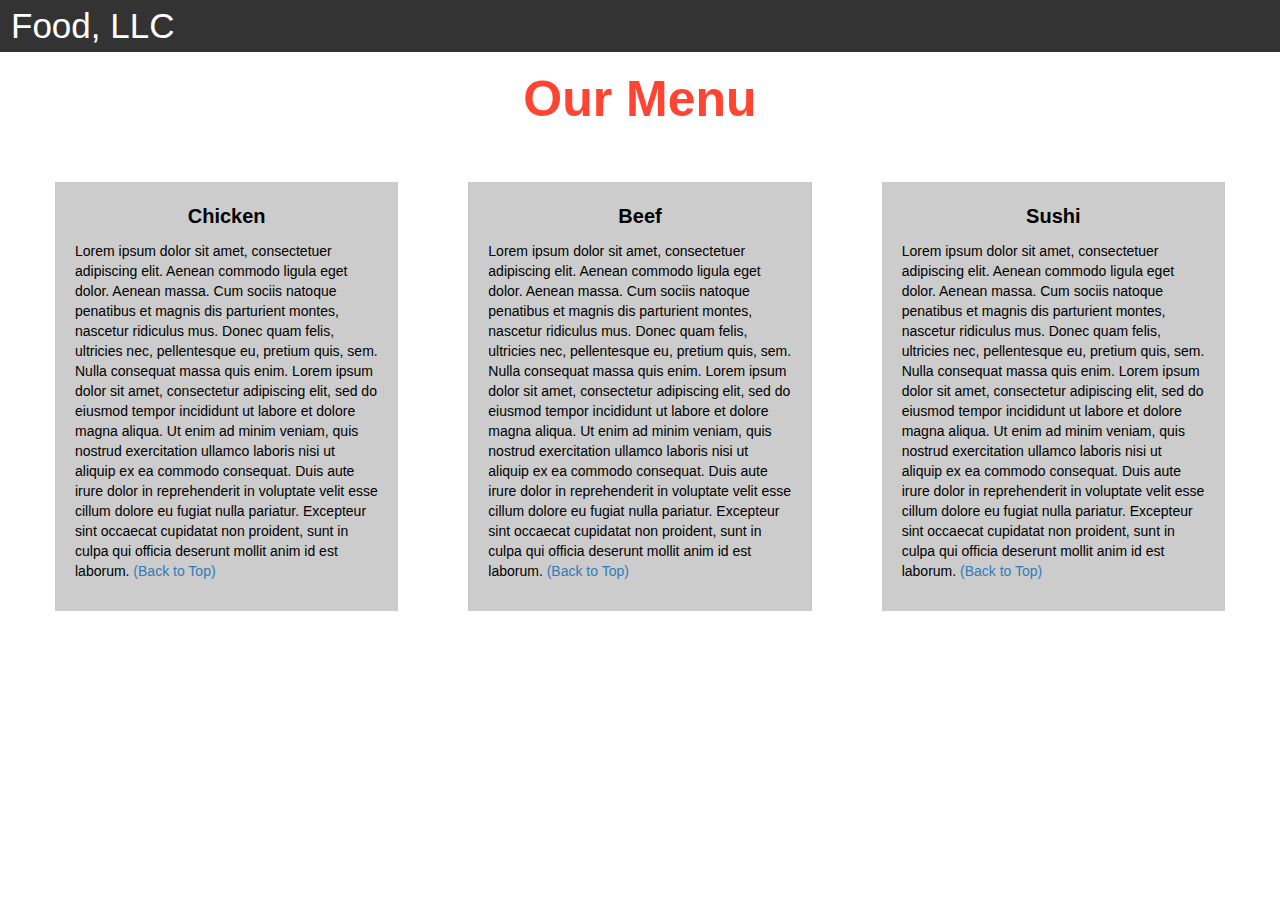
<file: index.html>
<!DOCTYPE html>
<html>
<head>
	<title>Module 3</title>
	<meta name="viewport" content="width=device-width, initial-scale=1">
	<link rel="stylesheet" href="https://maxcdn.bootstrapcdn.com/bootstrap/3.3.7/css/bootstrap.min.css">
	<link rel="stylesheet" type="text/css" href="style.css">
</head>
<body>
	<nav class="navbar" id="top">
		<div class="container-fluid">
			<div class="navbar-header">
				<button type="button" class="navbar-toggle" data-toggle="collapse" data-target="#myNavbar">
					<span class="icon-bar"></span>
					<span class="icon-bar"></span>
					<span class="icon-bar"></span> 
				</button>
				<a class="navbar-brand" href="#">Food, LLC</a>
			</div>
            <div class="collapse" id="myNavbar">
                <ul class="nav navbar-nav visible-xs">
                  <li><a class="menu-item" href="#">Chicken</a></li>
                  <li><a class="menu-item" href="#">Beef</a></li> 
                  <li><a class="menu-item" href="#">Sushi</a></li> 
                </ul>
              </div>
		</div>
	</nav>

	<h1 class="main-title">Our Menu</h1>

	<div class="container-fluid">
		<div class="row">
			<div class="col-lg-4 col-md-6 col-sm-12">
				<div class="content-box">
					<p class="item-name">Chicken</p>
					<p>Lorem ipsum dolor sit amet, consectetuer adipiscing elit. Aenean commodo ligula eget dolor. Aenean massa. Cum sociis natoque penatibus et magnis dis parturient montes, nascetur ridiculus mus. Donec quam felis, ultricies nec, pellentesque eu, pretium quis, sem. Nulla consequat massa quis enim. Lorem ipsum dolor sit amet, consectetur adipiscing elit, sed do eiusmod tempor incididunt ut labore et dolore magna aliqua. Ut enim ad minim veniam, quis nostrud exercitation ullamco laboris nisi ut aliquip ex ea commodo consequat. Duis aute irure dolor in reprehenderit in voluptate velit esse cillum dolore eu fugiat nulla pariatur. Excepteur sint occaecat cupidatat non proident, sunt in culpa qui officia deserunt mollit anim id est laborum. <a href="#top">(Back to Top)</a></p>
				</div>
			</div>
			<div class="col-lg-4 col-md-6 col-sm-12">
				<div class="content-box">
					<p class="item-name">Beef</p>
					<p>Lorem ipsum dolor sit amet, consectetuer adipiscing elit. Aenean commodo ligula eget dolor. Aenean massa. Cum sociis natoque penatibus et magnis dis parturient montes, nascetur ridiculus mus. Donec quam felis, ultricies nec, pellentesque eu, pretium quis, sem. Nulla consequat massa quis enim. Lorem ipsum dolor sit amet, consectetur adipiscing elit, sed do eiusmod tempor incididunt ut labore et dolore magna aliqua. Ut enim ad minim veniam, quis nostrud exercitation ullamco laboris nisi ut aliquip ex ea commodo consequat. Duis aute irure dolor in reprehenderit in voluptate velit esse cillum dolore eu fugiat nulla pariatur. Excepteur sint occaecat cupidatat non proident, sunt in culpa qui officia deserunt mollit anim id est laborum. <a href="#top">(Back to Top)</a></p>
				</div>
			</div>
			<div class="col-lg-4 col-md-12 col-sm-12">
				<div class="content-box">
					<p class="item-name">Sushi</p>
					<p>Lorem ipsum dolor sit amet, consectetuer adipiscing elit. Aenean commodo ligula eget dolor. Aenean massa. Cum sociis natoque penatibus et magnis dis parturient montes, nascetur ridiculus mus. Donec quam felis, ultricies nec, pellentesque eu, pretium quis, sem. Nulla consequat massa quis enim. Lorem ipsum dolor sit amet, consectetur adipiscing elit, sed do eiusmod tempor incididunt ut labore et dolore magna aliqua. Ut enim ad minim veniam, quis nostrud exercitation ullamco laboris nisi ut aliquip ex ea commodo consequat. Duis aute irure dolor in reprehenderit in voluptate velit esse cillum dolore eu fugiat nulla pariatur. Excepteur sint occaecat cupidatat non proident, sunt in culpa qui officia deserunt mollit anim id est laborum. <a href="#top">(Back to Top)</a></p>
				</div>
			</div>
		</div>
	</div>

	<script src="https://ajax.googleapis.com/ajax/libs/jquery/3.3.1/jquery.min.js"></script>
	<script src="https://maxcdn.bootstrapcdn.com/bootstrap/3.3.7/js/bootstrap.min.js"></script>
</body>
</
</file>
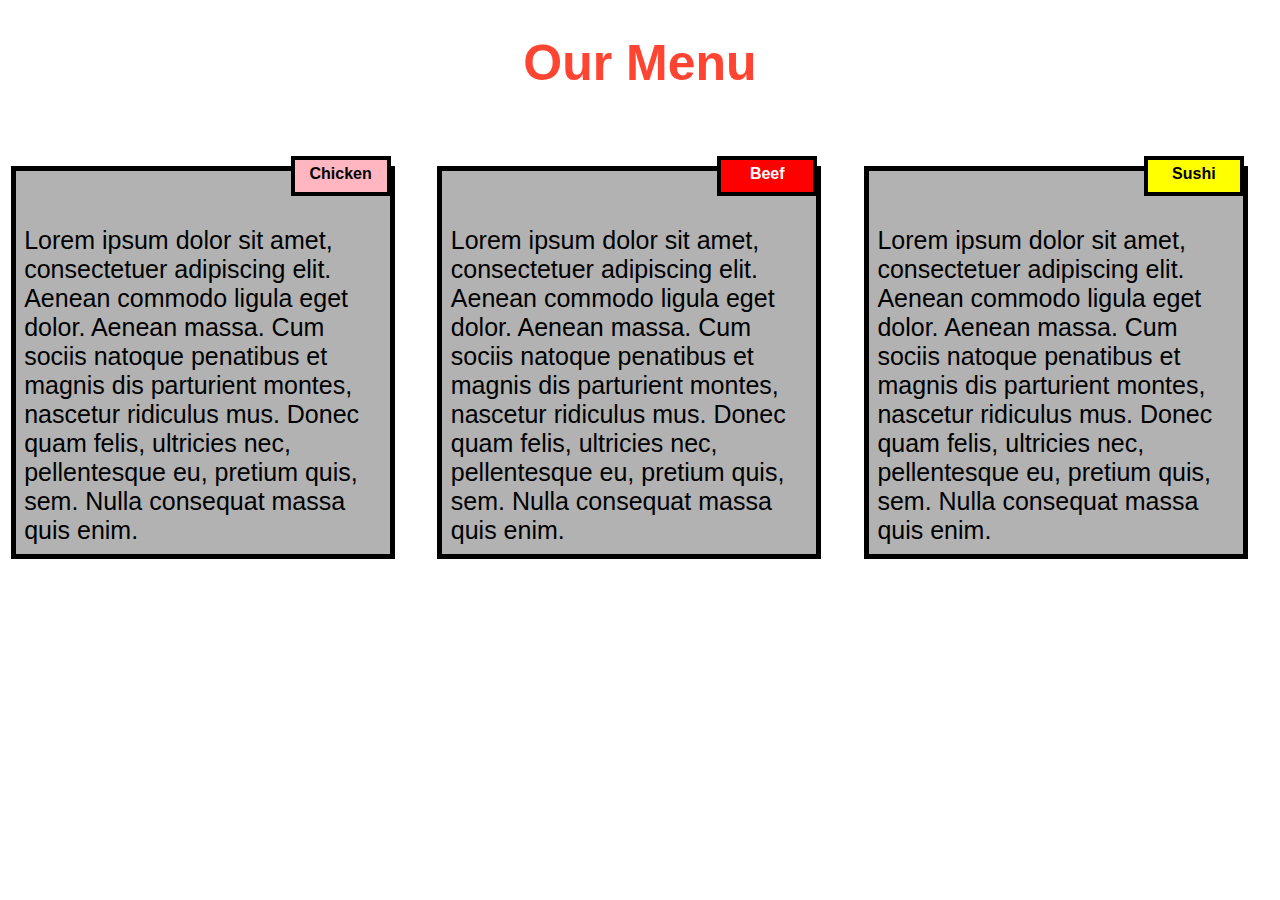
<file: module1/index.html>
<!DOCTYPE html>
<html lang="en">
<head>
    <meta charset="UTF-8">
    <meta http-equiv="X-UA-Compatible" content="IE=edge">
    <meta name="viewport" content="width=device-width, initial-scale=1.0">
    <title>Document</title>
</head>
<style>
     * {
            box-sizing: border-box;
        }
        
        body {
            margin: 0;
            padding: 0;
            font-family: "Comic Sans MS", cursive, sans-serif;
        }
        
        .row {
            margin-top: 5%;
            margin-bottom: 5%;
        }
        
        h1 {
            margin-bottom: 15px;
            text-align: center;
            color: #ff4532;
            font-size: 50px;
        }
        
        
        .box {
            width: 100%;
            overflow: hidden;
        }
        
        
        .content-name {
            overflow: hidden;
            text-align: center;
            border: 4px solid black;
            width: 100px;
            height: 40px;
            padding: 5px;
            float: right;
            margin-right: 36px;
            margin-top: 0px;
            font-weight: bold;
            position: relative;
        }
        
        .content {
            border: 5px solid black;
            width: 90%;
            height: auto;
            margin: 2.5%;
            color: black;
            font-size: 25px;
            padding: 2%;
            padding-top: 55px;
            background-color: rgba(0, 0, 0, 0.3);
        }
        
        .name1 {
            background-color: #FFB6C1;
        }
        
        .name2 {
            color: white;
            background-color: #FF0000;
        }
        .name3 {
            background-color: #FFFF00;
        }
        
        
        /* Large devices only */
        @media (min-width: 992px) {
            .col-lg-4 {
                float: left;
                width: 33.33%;
            }
        }
        
        /* Medium devices only */
        @media (min-width: 768px) and (max-width: 991px) {
            .col-md-6,
            .col-md-12 {
                float: left;
            }
            .col-md-6 {
                width: 50%;
            }
            .col-md-12 {
                margin-left: -10px;
                width: 100%;
            }
            .name3 {
                margin-right: 65px;
                width: 100px;
            }
        }
        
        /* Small devices only */
        @media (max-width: 767px) {
            .col-sm-12 {
                float: left;
                width: 100%;
            }
            .content-name {
                margin-right: 30px;
            }
        }
</style>
<body>
    <h1>Our Menu</h1>
  <div class="row">
    <div class="col-lg-4 col-md-6 col-sm-12">
      <div class="box">
        <p class="content-name name1">Chicken</p>
        <p class="content">Lorem ipsum dolor sit amet, consectetuer adipiscing elit. Aenean commodo ligula eget dolor. Aenean massa. Cum sociis natoque penatibus et magnis dis parturient montes, nascetur ridiculus mus. Donec quam felis, ultricies nec, pellentesque eu, pretium quis, sem. Nulla consequat massa quis enim.</p>
      </div>
    </div>
    <div class="col-lg-4 col-md-6 col-sm-12">
      <div class="box">
        <p class="content-name name2">Beef</p>
        <p class="content">Lorem ipsum dolor sit amet, consectetuer adipiscing elit. Aenean commodo ligula eget dolor. Aenean massa. Cum sociis natoque penatibus et magnis dis parturient montes, nascetur ridiculus mus. Donec quam felis, ultricies nec, pellentesque eu, pretium quis, sem. Nulla consequat massa quis enim.</p>
      </div>
    </div>
    <div class="col-lg-4 col-md-12 col-sm-12">
      <div class="box">
        <p class="content-name name3">Sushi</p>
        <p class="content">Lorem ipsum dolor sit amet, consectetuer adipiscing elit. Aenean commodo ligula eget dolor. Aenean massa. Cum sociis natoque penatibus et magnis dis parturient montes, nascetur ridiculus mus. Donec quam felis, ultricies nec, pellentesque eu, pretium quis, sem. Nulla consequat massa quis enim.</p>
      </div>
    </div>
  </div>
</body>
</html>
</file>
<file: style.css>
/* Remove default margins and padding from container-fluid */
.container-fluid{
	margin: 0;
	padding: 0;
}

/* Style the navbar */
.navbar{
	border-radius: 0px;
	background-color: rgba(0,0,0,0.8);
}

/* Style the navbar brand */
.navbar-brand{
	font-size: 35px;
	color: white;
	padding-left: 25px;
}

/* Change navbar brand color on hover */
.navbar-brand:hover{
	color: white;
}

/* Remove default margins and padding from nav */
.nav{
	margin: 0;
	padding: 0;
}

/* Style the navbar links */
.navbar-nav{
	font-size: 25px;
	text-align: center;
	margin: 0;
	padding: 0;
}

/* Style the navbar toggle button */
.navbar-toggle{
	border: 2px solid white;
	margin-right: 25px;
}

/* Style the navbar toggle button icons */
.icon-bar{
	background-color: white;
}

/* Style the main title */
.main-title{
	margin-bottom: 15px;
	text-align: center;
	color: #ff4532;
	font-size: 50px;
	font-family: "Comic Sans MS", cursive, sans-serif;
	font-weight: bold;
}

/* Style list items */
li{
	box-sizing: border-box;
	width: 100%;
}

/* Style menu items */
.menu-item{
	padding: 0;
	margin: 0;
	width: 100%;
	background-color: white;
	border-bottom: 1px solid black;
	color: black;
	display: block;
}

/* Change menu item background and text color on hover */
.menu-item:hover{
	background-color: rgba(0,0,0,0.9);
	color: rgba(0,0,0,0.4);
}

/* Style rows */
.row{
	margin: 20px;
}

/* Style content boxes */
.content-box{
	margin: 20px;
	width: auto;
	height: auto;
	color: black;
	background-color: rgba(0,0,0,0.2);
	font-family: "Comic Sans MS", cursive, sans-serif;
	padding: 20px;
}

/* Style item names */
.item-name{
	text-align: center;
	font-size: 20px;
	font-weight: bold;
}
</file>
